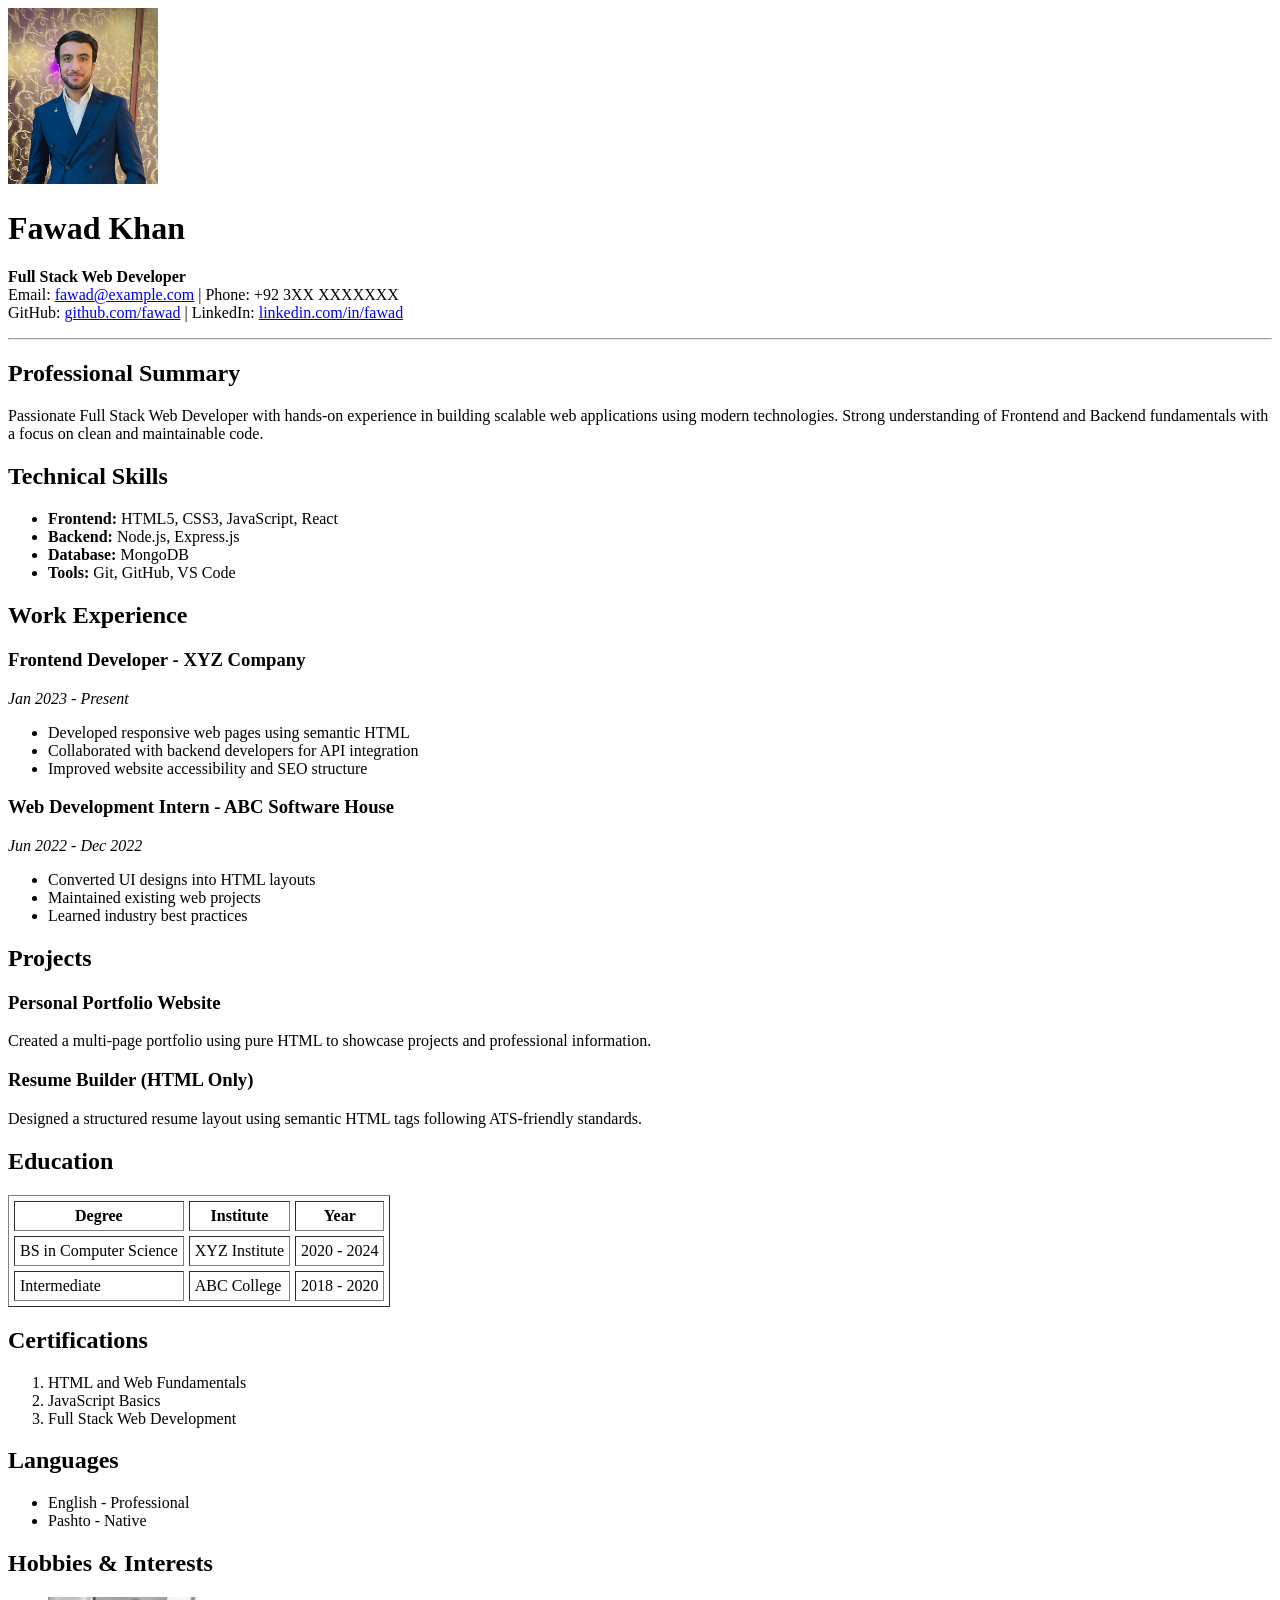
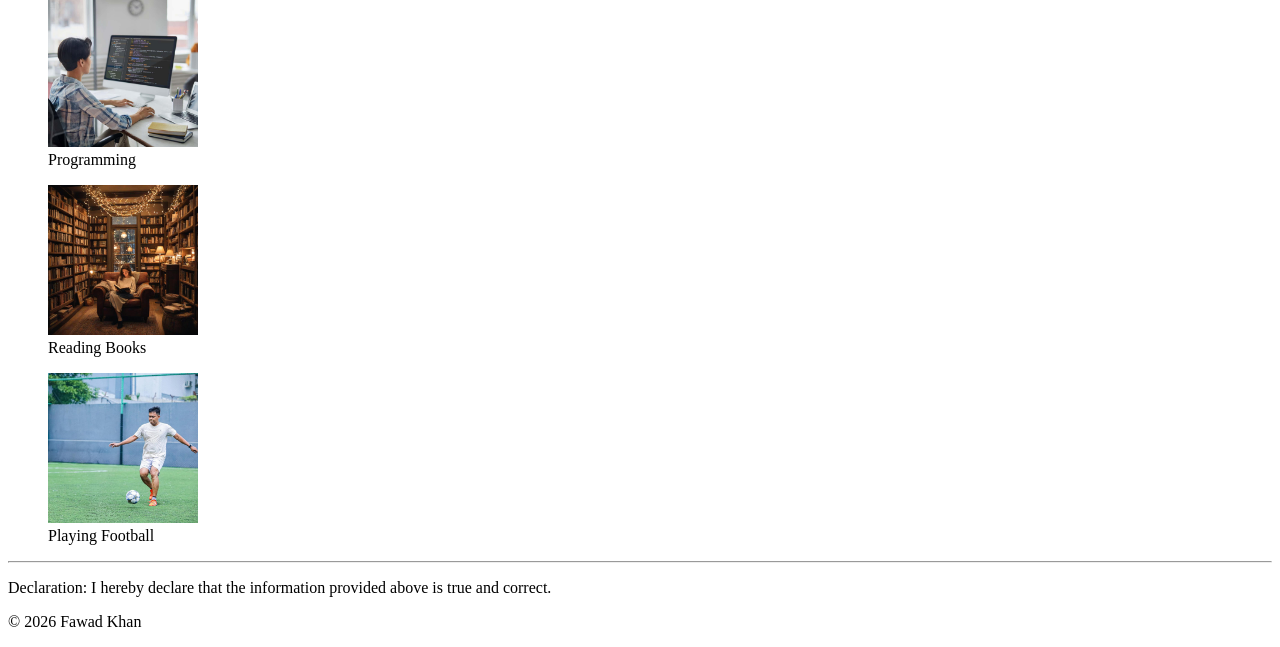
<file: Class1/index.html>
<!doctype html>
<html lang="en">
  <head>
    <meta charset="UTF-8" />
    <meta name="viewport" content="width=device-width, initial-scale=1.0" />
    <title>My Resume</title>
  </head>
  <body>
    <!-- Header -->
    <header>
      <img
        src="../images/image1.jpeg"
        alt="Fawad Khan Profile Picture"
        width="150"
      />

      <h1>Fawad Khan</h1>
      <p>
        <strong>Full Stack Web Developer</strong><br />
        Email: <a href="mailto:fawad@example.com">fawad@example.com</a> | Phone:
        +92 3XX XXXXXXX <br />
        GitHub: <a href="#">github.com/fawad</a> | LinkedIn:
        <a href="https://www.linkedin.com/in/muhammad-fawad-022338336/">
          linkedin.com/in/fawad
        </a>
      </p>
      <hr />
    </header>

    <main>
      <!-- Summary -->
      <section>
        <h2>Professional Summary</h2>
        <p>
          Passionate Full Stack Web Developer with hands-on experience in
          building scalable web applications using modern technologies. Strong
          understanding of Frontend and Backend fundamentals with a focus on
          clean and maintainable code.
        </p>
      </section>

      <!-- Skills -->
      <section>
        <h2>Technical Skills</h2>
        <ul>
          <li><strong>Frontend:</strong> HTML5, CSS3, JavaScript, React</li>
          <li><strong>Backend:</strong> Node.js, Express.js</li>
          <li><strong>Database:</strong> MongoDB</li>
          <li><strong>Tools:</strong> Git, GitHub, VS Code</li>
        </ul>
      </section>

      <!-- Experience -->
      <section>
        <h2>Work Experience</h2>

        <article>
          <h3>Frontend Developer - XYZ Company</h3>
          <p><em>Jan 2023 - Present</em></p>
          <ul>
            <li>Developed responsive web pages using semantic HTML</li>
            <li>Collaborated with backend developers for API integration</li>
            <li>Improved website accessibility and SEO structure</li>
          </ul>
        </article>

        <article>
          <h3>Web Development Intern - ABC Software House</h3>
          <p><em>Jun 2022 - Dec 2022</em></p>
          <ul>
            <li>Converted UI designs into HTML layouts</li>
            <li>Maintained existing web projects</li>
            <li>Learned industry best practices</li>
          </ul>
        </article>
      </section>

      <!-- Projects -->
      <section>
        <h2>Projects</h2>

        <article>
          <h3>Personal Portfolio Website</h3>
          <p>
            Created a multi-page portfolio using pure HTML to showcase projects
            and professional information.
          </p>
        </article>

        <article>
          <h3>Resume Builder (HTML Only)</h3>
          <p>
            Designed a structured resume layout using semantic HTML tags
            following ATS-friendly standards.
          </p>
        </article>
      </section>

      <!-- Education -->
      <section>
        <h2>Education</h2>
        <table border="1" cellspacing="5" cellpadding="5">
          <tr>
            <th>Degree</th>
            <th>Institute</th>
            <th>Year</th>
          </tr>
          <tr>
            <td>BS in Computer Science</td>
            <td>XYZ Institute</td>
            <td>2020 - 2024</td>
          </tr>
          <tr>
            <td>Intermediate</td>
            <td>ABC College</td>
            <td>2018 - 2020</td>
          </tr>
        </table>
      </section>

      <!-- Certifications -->
      <section>
        <h2>Certifications</h2>
        <ol>
          <li>HTML and Web Fundamentals</li>
          <li>JavaScript Basics</li>
          <li>Full Stack Web Development</li>
        </ol>
      </section>

      <!-- Languages -->
      <section>
        <h2>Languages</h2>
        <ul>
          <li>English - Professional</li>
          <li>Pashto - Native</li>
        </ul>
      </section>

      <!-- Hobbies and Interests (Multimedia) -->
      <section>
        <h2>Hobbies & Interests</h2>

        <figure>
          <img
            src="../images/image3.jfif"
            alt="Person working on programming"
            width="150"
          />
          <figcaption>Programming</figcaption>
        </figure>

        <figure>
          <img
            src="../images/image4.jfif"
            alt="Books for reading"
            width="150"
          />
          <figcaption>Reading Books</figcaption>
        </figure>

        <figure>
          <img
            src="../images/image2.jfif"
            alt="Football on a field"
            width="150"
          />
          <figcaption>Playing Football</figcaption>
        </figure>
      </section>
    </main>

    <hr />

    <!-- Footer -->
    <footer>
      <p>
        Declaration: I hereby declare that the information provided above is
        true and correct.
      </p>
      <p>&copy; 2026 Fawad Khan</p>
    </footer>
  </body>
</html>
</file>
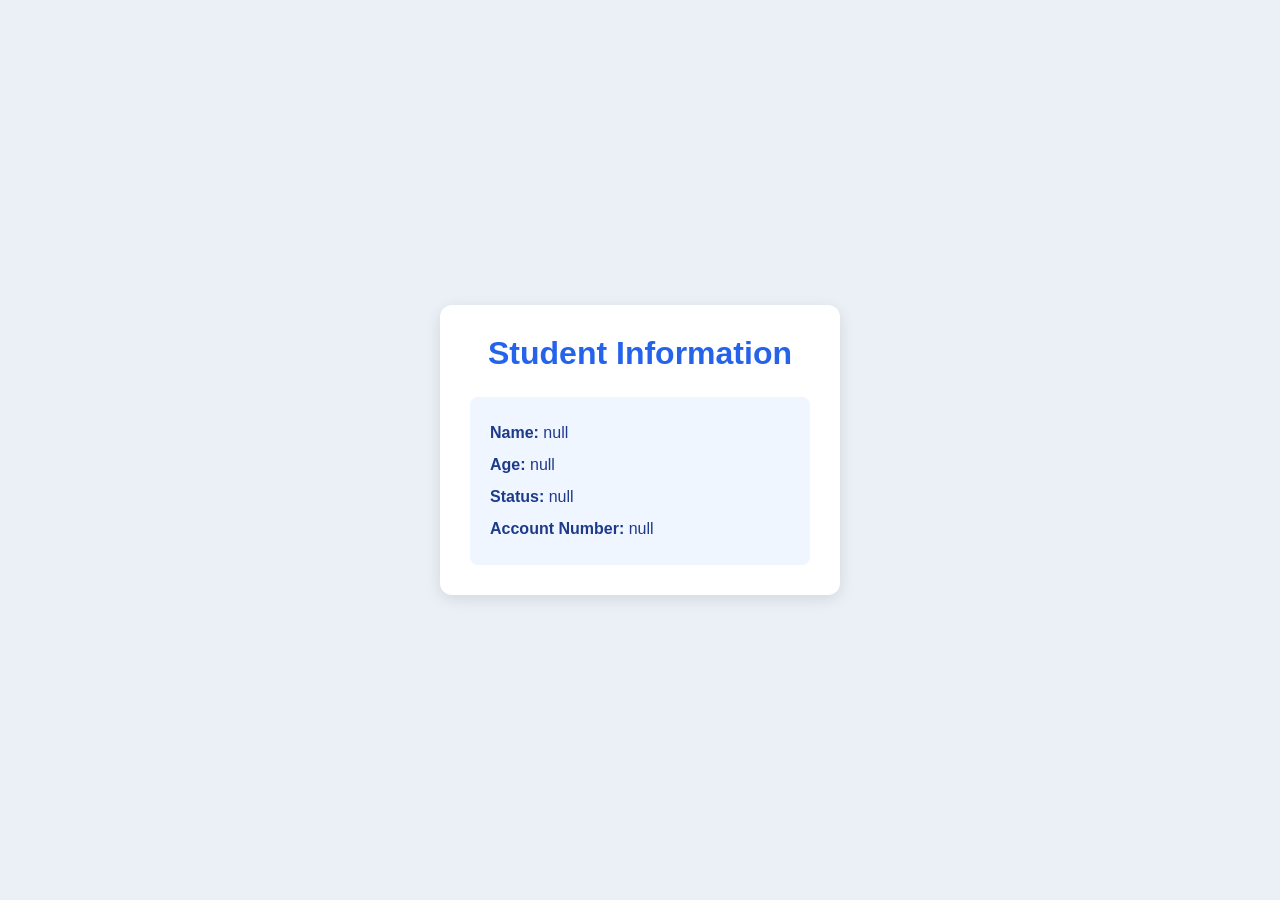
<file: Jss/index.html>
<!doctype html>
<html lang="en">
  <head>
    <meta charset="UTF-8" />
    <meta name="viewport" content="width=device-width, initial-scale=1.0" />
    <title>Document</title>
    <link rel="stylesheet" href="style.css" />
  </head>
  <body>
    <div class="container">
      <h1>Student Information</h1>

      <div id="output"></div>
    </div>

    <script src="script.js"></script>
  </body>
</html>
</file>
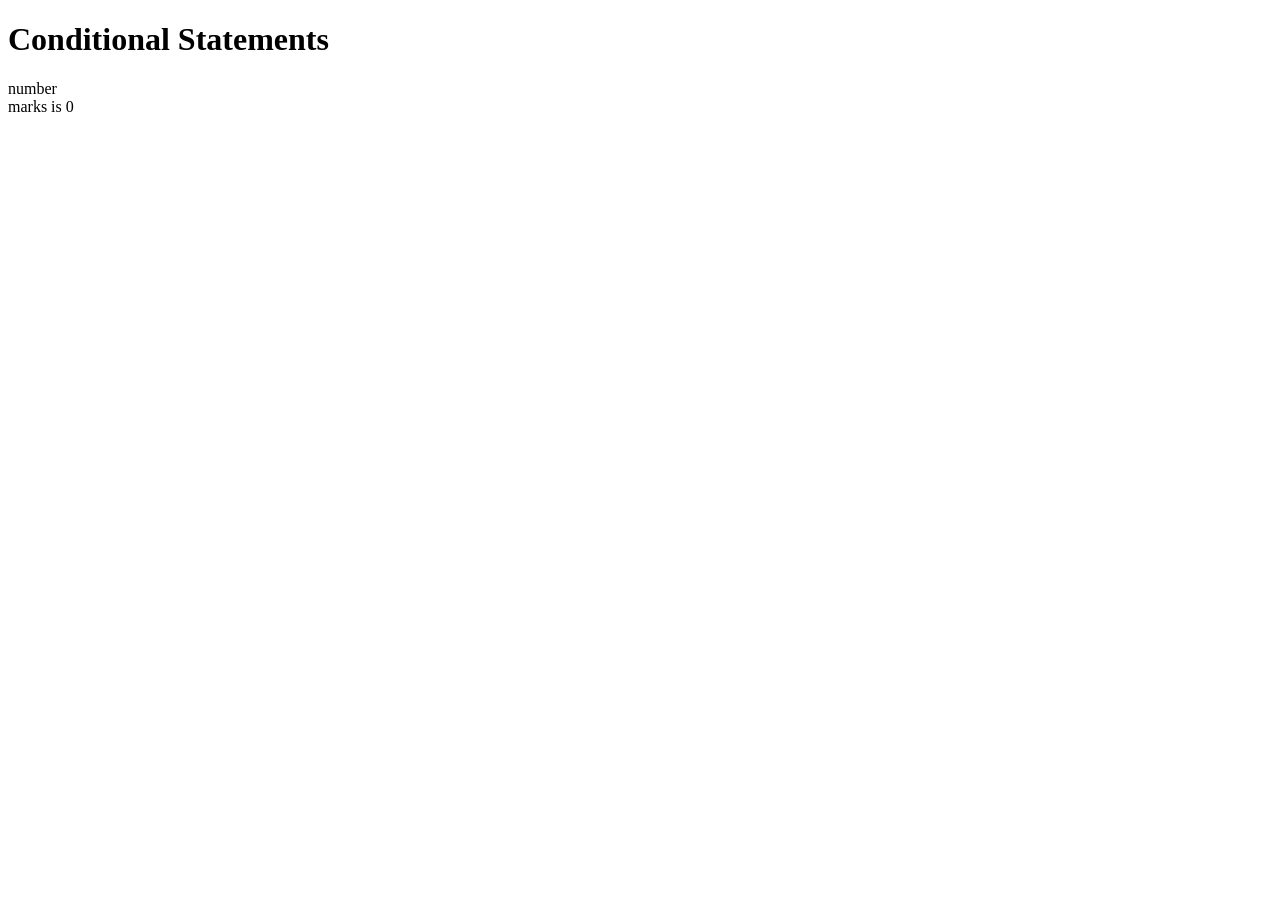
<file: Jss/Datatypes/conditionals/index.html>
<!doctype html>
<html lang="en">
  <head>
    <meta charset="UTF-8" />
    <meta name="viewport" content="width=device-width, initial-scale=1.0" />
    <title>Condtions</title>
  </head>
  <body>
    <h1>Conditional Statements</h1>

    <script src="condition.js"></script>
  </body>
</html>
</file>
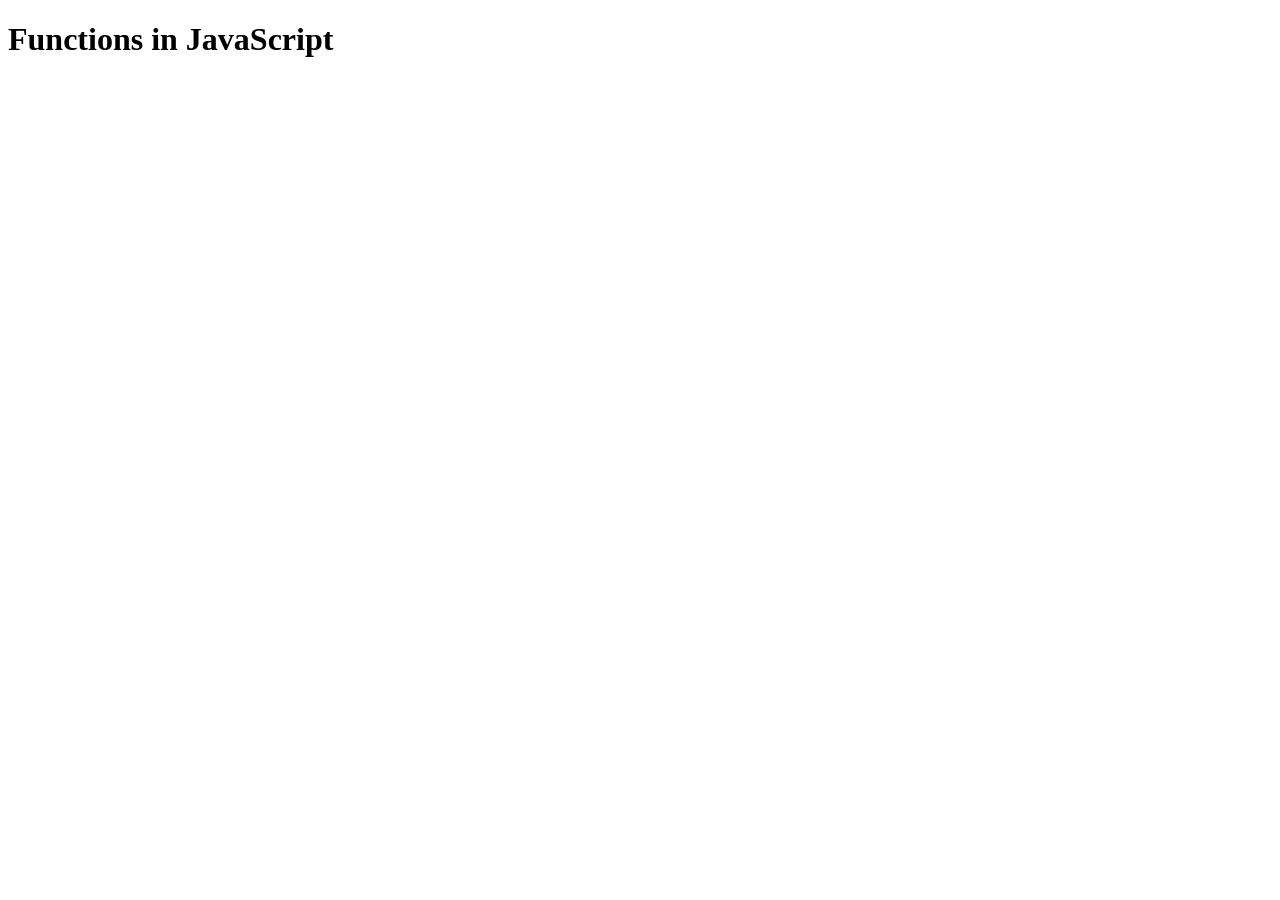
<file: Jss/Datatypes/functions/index.html>
<!DOCTYPE html>
<html lang="en">
<head>
    <meta charset="UTF-8">
    <meta name="viewport" content="width=device-width, initial-scale=1.0">
    <title>Functions</title>
</head>
<body>
    <h1>Functions in JavaScript</h1>

    <script src="function.js"></script>
</body>
</html>
</file>
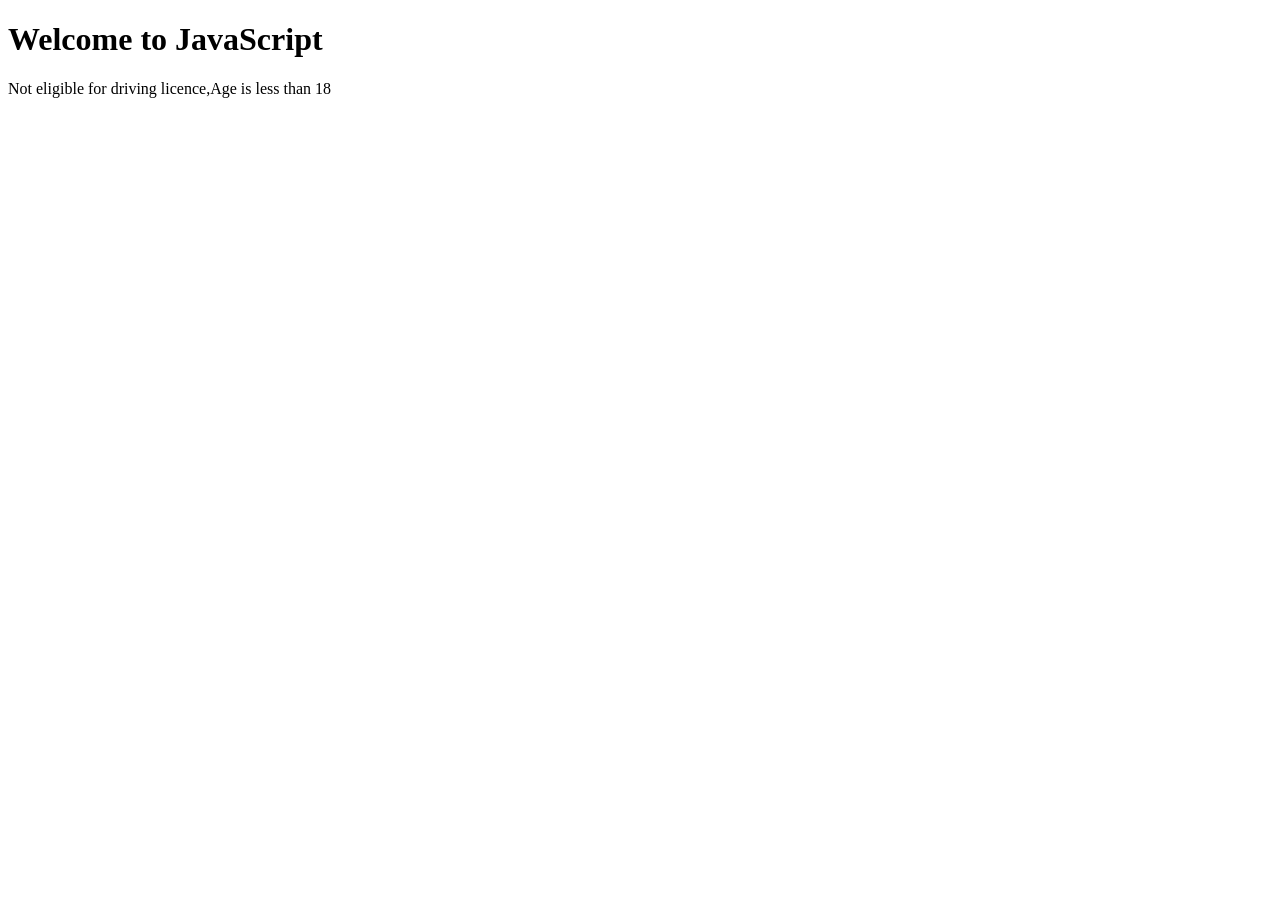
<file: Jss/Datatypes/functions/hello.html>
<!doctype html>
<html lang="en">
  <head>
    <meta charset="UTF-8" />
    <meta name="viewport" content="width=device-width, initial-scale=1.0" />
    <title>Licence</title>
  </head>
  <body>
    <h1>Welcome to JavaScript</h1>

    <script src="licence.js"></script>
  </body>
</html>
</file>
<file: Jss/style.css>
* {
    margin: 0;
    padding: 0;
    box-sizing: border-box;
}

body {
    font-family: Arial, sans-serif;
    background-color: #eaf0f6;
    display: flex;
    justify-content: center;
    align-items: center;
    min-height: 100vh;
}

.container {
    width: 400px;
    background-color: white;
    padding: 30px;
    border-radius: 12px;
    box-shadow: 0 4px 15px rgba(0,0,0,0.1);
}

h1 {
    text-align: center;
    color: #2563eb;
    margin-bottom: 25px;
}

#output {
    background-color: #eff6ff;
    padding: 20px;
    border-radius: 8px;
    color: #1e3a8a;
    line-height: 2;
    font-size: 16px;
}
</file>
